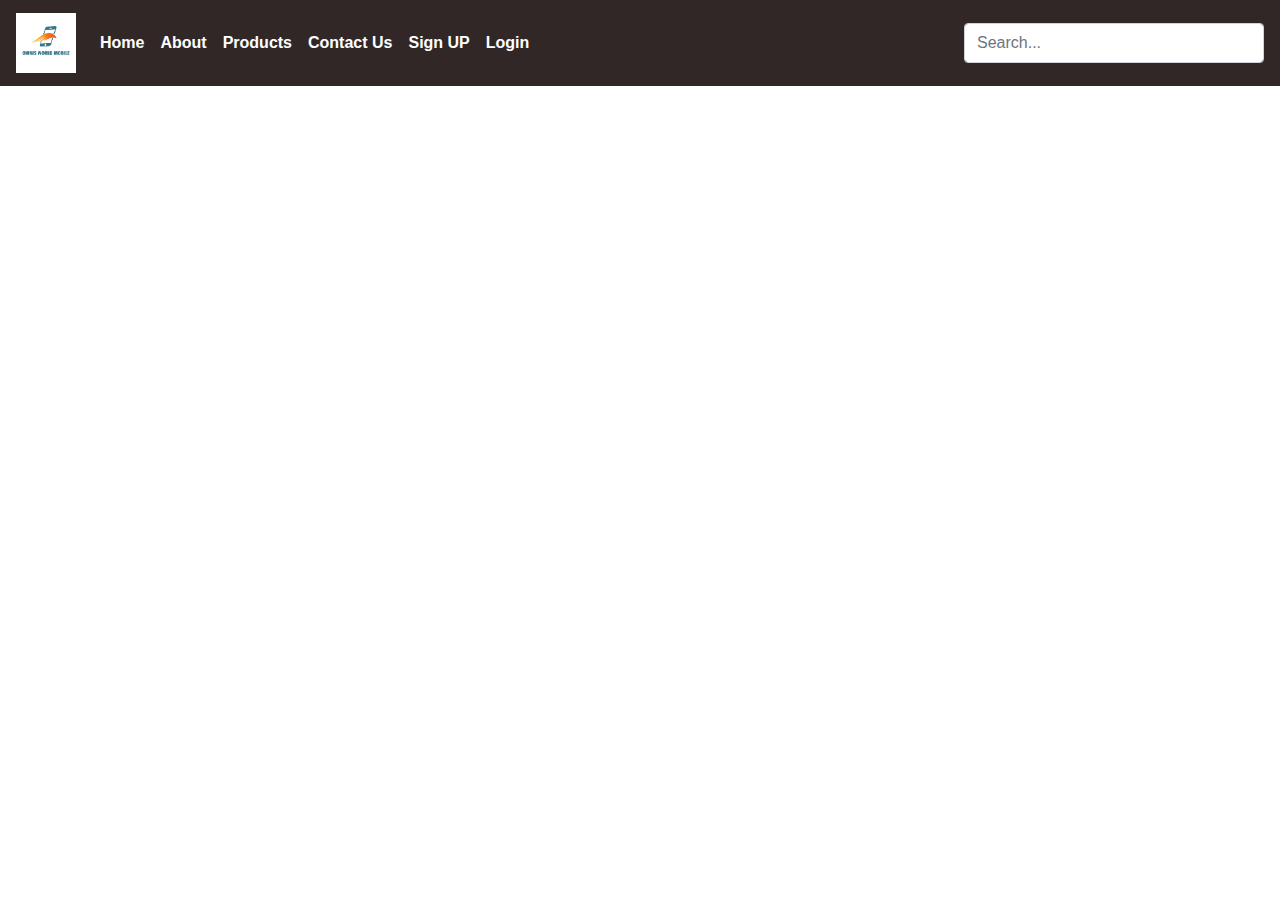
<file: products/products.html>
!!DOCTYPE html>
<html lang="en">

<head>
    <meta charset="UTF-8">
    <meta name="viewport" content="width=device-width, initial-scale=1.0">
    <title>Carts Page</title>
    <link rel="stylesheet" href="../css/bootstrap css/bootstrap.min.css">
    <!-- <link rel="stylesheet" href="https://stackpath.bootstrapcdn.com/bootstrap/4.5.0/css/bootstrap.min.css" integrity="sha384-9aIt2nRpC12Uk9gS9baDl411NQApFmC26EwAOH8WgZl5MYYxFfc+NcPb1dKGj7Sk" crossorigin="anonymous"> -->
    <link rel="stylesheet" href="https://cdnjs.cloudflare.com/ajax/libs/animate.css/4.0.0/animate.min.css" />
    <link rel="stylesheet" href="https://cdnjs.cloudflare.com/ajax/libs/font-awesome/4.7.0/css/font-awesome.min.css">
    <link rel="shortcut icon" href="../img/logoo.png">
    <link rel="stylesheet" href="../css/carts.css">
    <style>
        
        #myBtn {
          display: none;
          position: fixed;
          bottom: 20px;
          right: 30px;
          z-index: 99;
          font-size: 18px;
          border: none;
          outline: none;
          background-color: rgb(49, 39, 39);
          color: white;
          cursor: pointer;
          padding: 15px;
          border-radius: 10px;
          transition: 1s;
          font-weight: bold;
        }
        
        #myBtn:hover {
          background-color: rgb(0, 34, 146);
          color: #fff;
          font-weight: bold;
        }
        
            </style>
        
</head>

<body>


    <!-- Navigation Area Start -->
    <div class="">
        <nav class="navbar fixed-top navbar-expand-lg navbar-light bg-light " role="navigation">
            <a class="navbar-brand" href="#">
                <img src="../img/logoo.png" alt="">
            </a>
            <button class="navbar-toggler" type="button" data-toggle="collapse" data-target="#navbarText"
                aria-controls="navbarText" aria-expanded="false" aria-label="Toggle navigation">
                <span class="navbar-toggler-icon"></span>
            </button>
            <div class="collapse navbar-collapse" id="navbarText">
                <ul class="navbar-nav mr-auto">
                    <li class="nav-item active">
                        <a class="nav-link" href="../index.html">Home <span class="sr-only">(current)</span></a>
                    </li>
                    <li class="nav-item">
                        <a class="nav-link" href="../about/about.html">About</a>
                    </li>
                    <li class="nav-item">
                        <a class="nav-link" href="products.html">Products</a>
                    </li>
                    <li class="nav-item">
                        <a class="nav-link" href="../contact/contactus.html">Contact Us</a>
                    </li>
                    <li class="nav-item">
                        <a class="nav-link" href="../signup/signup.html">Sign UP</a>
                    </li>
                    <li class="nav-item">
                        <a class="nav-link" href="../login/login.html">Login</a>
                    </li>
                </ul>
                <span class="navbar-text">
                    <input type="search" placeholder="Search..." class="form-control">
                </span>
            </div>
        </nav>

    </div>



    <button onclick="topFunction()" id="myBtn" title="Go to top">Top</button>


    <!-- Navigation Area END -->


    <div class="container animate__animated animate__flip">

        <!-- =========== Row 1 ===========-->

        <div class="row">

            <!-- Card 1 -->
            <!-- <div class="col-md-3 col-sm-6">
                <div class="card text-center">
                    <div class="card-block">
                        <img src="../img/carts_img/mobile1.jpg" alt="" class="img-fluid">
                        <div class="card-title">
                            <h3>Rs. 59,999</h3>
                        </div>
                        <div class="card-text">
                            Vivo <br>
                            V19
                        </div>
                        <a href="#" class="btn btn-success">Add to cart</a>
                    </div>
                </div>
            </div> -->


  

    </div>




    <!-- Copy Rights Area Start -->

    <!-- <footer class="footer ">
        <div class="copy-right_text">
            <div class="container ">
                <div class="footer_border "></div>
                <div class="row ">
                    <div class="col-xl-12 ">
                        <p class="copy_right text-center " style="color: #000; ">
                            Copyright &copy;
                            <script>
                                document.write(new Date().getFullYear());
                            </script> All rights reserved by <a href="https://thesoftechnic.web.app" target="_blank " class="web " style="color: #000; ">Softtechnic.com</a>

                        </p>
                    </div>
                </div>
            </div>

        </div>

    </footer> -->

    <!-- Copy Rights Area END -->



    
<!-- Script -->

<script>
    //Get the button
    var mybutton = document.getElementById("myBtn");
    
    // When the user scrolls down 20px from the top of the document, show the button
    window.onscroll = function() {scrollFunction()};
    
    function scrollFunction() {
      if (document.body.scrollTop > 20 || document.documentElement.scrollTop > 20) {
        mybutton.style.display = "block";
      } else {
        mybutton.style.display = "none";
      }
    }
    
    // When the user clicks on the button, scroll to the top of the document
    function topFunction() {
      document.body.scrollTop = 0;
      document.documentElement.scrollTop = 0;
    }
    </script>
    


    <!-- JavaScript Links -->

    <!-- <script src="../js/bootstrap js/bootstrap.min.js"></script> -->

    <script src="https://code.jquery.com/jquery-3.5.1.slim.min.js"
        integrity="sha384-DfXdz2htPH0lsSSs5nCTpuj/zy4C+OGpamoFVy38MVBnE+IbbVYUew+OrCXaRkfj" crossorigin="anonymous">
        </script>
    <script src="https://cdn.jsdelivr.net/npm/popper.js@1.16.0/dist/umd/popper.min.js"
        integrity="sha384-Q6E9RHvbIyZFJoft+2mJbHaEWldlvI9IOYy5n3zV9zzTtmI3UksdQRVvoxMfooAo" crossorigin="anonymous">
        </script>
    <script src="https://stackpath.bootstrapcdn.com/bootstrap/4.5.0/js/bootstrap.min.js"
        integrity="sha384-OgVRvuATP1z7JjHLkuOU7Xw704+h835Lr+6QL9UvYjZE3Ipu6Tp75j7Bh/kR0JKI" crossorigin="anonymous">
        </script>
        
   

</body>

</html>
</file>
<file: css/carts.css>
html,
body {
    scroll-behavior: smooth; 
}

/* ===============================================================================
                                Navigation Area
================================================================================== */

.navbar {
    background-color: rgb(49, 39, 39) !important;
}

.nav-link {
    color: #fff !important;
    font-weight: bold !important;
}

.navbar-brand>img {
    width: auto;
    height: 60px;
}

.navbar-text>input {
    height: 40px;
    width: 300px;
    color: gray;
}
.navbar-toggler{
    background-color: #fff;
    border-radius: 10px;
    
}
.navbar-toggler:hover{
    /* box-shadow: 6px 2px 10px rgb(255, 255, 255); */
    color: #fff !important;
    background-color: rgb(235, 235, 235);
}
span>.navbar-toggler-icon:hover{
    color: #fff;
}



/* ===============================================================================
                                    Cardss Area
================================================================================== */

.container {
    margin-top: 10%;
}


.card_text{
    margin: 20px 10px 20px 10px;
    /* background-color: rgb(49, 39, 39); */
    /* color: #fff; */
    transition: 1s;
    border-radius: 20%;
    height: 78%;
}
h1{
    font-size: 50px;
    padding: 20px 10px 20px 10px;
    
    text-shadow: 3px 3px 12px #FF0108, 3px 3px 13px rgb(1, 11, 153);
    font-family: cursive;

}
.card_text:hover{
    box-shadow:  3px 3px 12px #FF0108, 3px 3px 13px rgb(1, 11, 153);
    background-color: rgb(49, 39, 39);
    color: #fff;
    padding: 20px -10% 20px -10%;
    
}

.card {
    margin: 30px 10px 20px 10px;
    padding: 40px 10px 30px 10px;
    transition: 1s;
}

.btn-success {
    margin-top: 10px;
    margin-bottom: 10px;
    background-color: rgb(0, 66, 221);
    transition: 1s;
    border: none;
}

.btn-success:hover {
    background-color: rgb(6, 234, 255);
    box-shadow: 5px 4px 4px black;

}
/* .card:hover{
    box-shadow: 5px 4px 15px black;
    cursor: pointer;
} */
/* .card:focus{
    cursor: pointer;
    background-color: green;
} */




/* ===============================================================================
                                    Footer Area
================================================================================== */

.copy-right_text {
    background-color: rgb(21, 142, 255);
    height: 5%;
    margin-top: 10%;
    padding-top: 2%;
    font-weight: 600;
}
</file>
